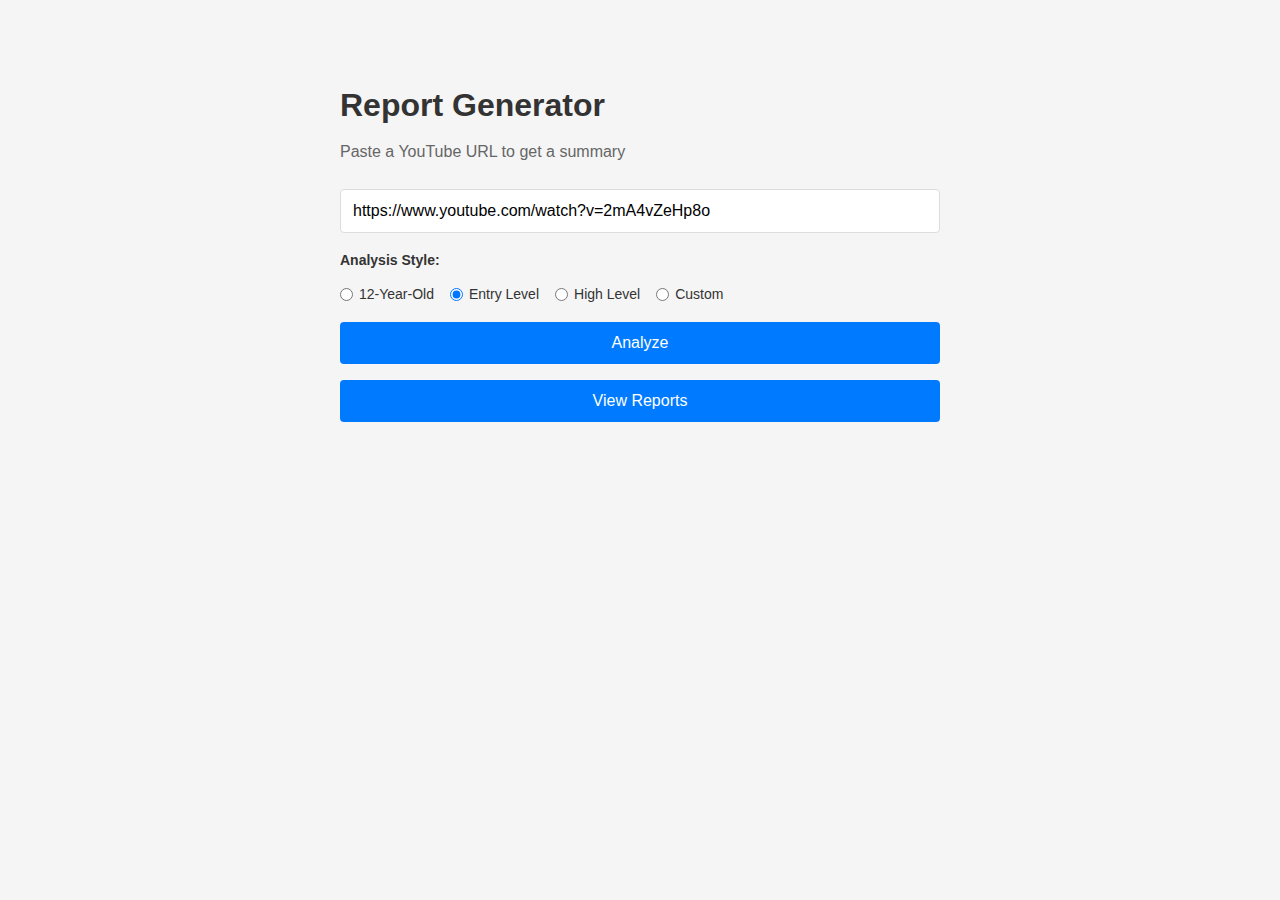
<file: demo/src/main/resources/static/index.html>
<!DOCTYPE html>
<html lang="en">
<head>
    <meta charset="UTF-8">
    <meta name="viewport" content="width=device-width, initial-scale=1.0">
    <title>Report Generator</title>
    <link rel="stylesheet" href="style.css">
</head>
<body>
    <div class="container">
        <h1>Report Generator</h1>
        <p>Paste a YouTube URL to get a summary</p>

        <form id="analyze-form">
            <input
                type="text"
                id="url-input"
                name="url"
                placeholder="https://www.youtube.com/watch?v=..."
                value = "https://www.youtube.com/watch?v=2mA4vZeHp8o"
                required
            >

            <div class="archetype-section">
                <label>Analysis Style:</label>
                <div class="radio-group">
                    <label class="radio-label">
                        <input type="radio" name="archetype" value="TWELVE_YEAR_OLD">
                        12-Year-Old
                    </label>
                    <label class="radio-label">
                        <input type="radio" name="archetype" value="ENTRY_LEVEL" checked>
                        Entry Level
                    </label>
                    <label class="radio-label">
                        <input type="radio" name="archetype" value="HIGH_LEVEL">
                        High Level
                    </label>
                    <label class="radio-label">
                        <input type="radio" name="archetype" value="CUSTOM">
                        Custom
                    </label>
                </div>

                <textarea
                    id="custom-prompt"
                    placeholder="Enter your custom analysis prompt here..."
                    class="hidden"
                    rows="3"
                ></textarea>
            </div>

            <button type="submit">Analyze</button>
            <button type="submit" onclick="window.location.href='reports.html'">View Reports</button>
        </form>

        <div id="result" class="result hidden"></div>
        <div id="error" class="error hidden"></div>
    </div>

    <script src="app.js"></script>
</body>
</html>

<!--value = "https://www.youtube.com/watch?v=2mA4vZeHp8o"-->
</file>
<file: demo/src/main/resources/static/style.css>
* {
    box-sizing: border-box;
    margin: 0;
    padding: 0;
}

body {
    font-family: -apple-system, BlinkMacSystemFont, 'Segoe UI', Roboto, sans-serif;
    background-color: #f5f5f5;
    color: #333;
    line-height: 1.6;
}

.container {
    max-width: 50%;
    margin: 60px auto;
    padding: 20px;
}

.container-wide {
    max-width: 1200px;
    margin: 60px auto;
    padding: 20px;
}

h1 { margin-bottom: 8px; }
p { color: #666; margin-bottom: 24px; }

form { display: flex; flex-direction: column; gap: 16px; }

input[type="text"] {
    width: 100%;
    padding: 12px;
    font-size: 16px;
    border: 1px solid #ddd;
    border-radius: 4px;
}

input[type="text"]:focus {
    outline: none;
    border-color: #007bff;
}

.archetype-section {
    display: flex;
    flex-direction: column;
    gap: 12px;
}

.archetype-section > label {
    font-weight: 600;
    font-size: 14px;
}

.radio-group {
    display: flex;
    gap: 16px;
    flex-wrap: wrap;
}

.radio-label {
    display: flex;
    align-items: center;
    gap: 6px;
    cursor: pointer;
    font-size: 14px;
}

.radio-label input[type="radio"] {
    cursor: pointer;
}

textarea {
    width: 100%;
    padding: 12px;
    font-size: 14px;
    font-family: inherit;
    border: 1px solid #ddd;
    border-radius: 4px;
    resize: vertical;
}

textarea:focus {
    outline: none;
    border-color: #007bff;
}

button {
    padding: 12px 24px;
    font-size: 16px;
    background-color: #007bff;
    color: white;
    border: none;
    border-radius: 4px;
    cursor: pointer;
}

button:hover { background-color: #0056b3; }
button:disabled { background-color: #ccc; cursor: not-allowed; }

.result, .error {
    margin-top: 24px;
    padding: 20px;
    border-radius: 4px;
}

.result { background: white; border: 1px solid #ddd; }
.error { background: #fee; border: 1px solid #fcc; color: #c00; }

.hidden { display: none; }

/* Table Styling */
table {
    width: 100%;
    border-collapse: collapse;
    background: white;
    margin: 20px 0;
}

thead {
    background-color: #f8f9fa;
}

th {
    padding: 12px;
    text-align: left;
    font-weight: 600;
    border: 1px solid #dee2e6;
}

td {
    padding: 12px;
    border: 1px solid #dee2e6;
    min-height: 50px;
    vertical-align: top;
}

tbody tr:hover {
    background-color: #f8f9fa;
}

/* Column widths */
#reportsTable th:nth-child(1),
#reportsTable td:nth-child(1) {
    width: 25%;
}

#reportsTable th:nth-child(2),
#reportsTable td:nth-child(2) {
    width: 15%;
}

#reportsTable th:nth-child(3),
#reportsTable td:nth-child(3) {
    width: 45%;
}

#reportsTable th:nth-child(4),
#reportsTable td:nth-child(4) {
    width: 15%;
}

/* URL styling */
#reportsTable a {
    color: #007bff;
    text-decoration: none;
    word-break: break-all;
}

#reportsTable a:hover {
    text-decoration: underline;
}

.button-group {
    margin-top: 20px;
    display: flex;
    gap: 12px;
}

/* Loading indicator */
.loading {
    padding: 16px;
    text-align: center;
    color: #666;
    font-style: italic;
    background-color: #f8f9fa;
    border-radius: 4px;
    margin: 16px 0;
}

/* Filter section */
.filter-section {
    background: white;
    padding: 16px;
    border: 1px solid #ddd;
    border-radius: 4px;
    margin-bottom: 20px;
}

.filter-section > label {
    font-weight: 600;
    font-size: 14px;
    display: block;
    margin-bottom: 12px;
}

#result {
    max-width: 80%;
    margin: 10px auto;
}
</file>
